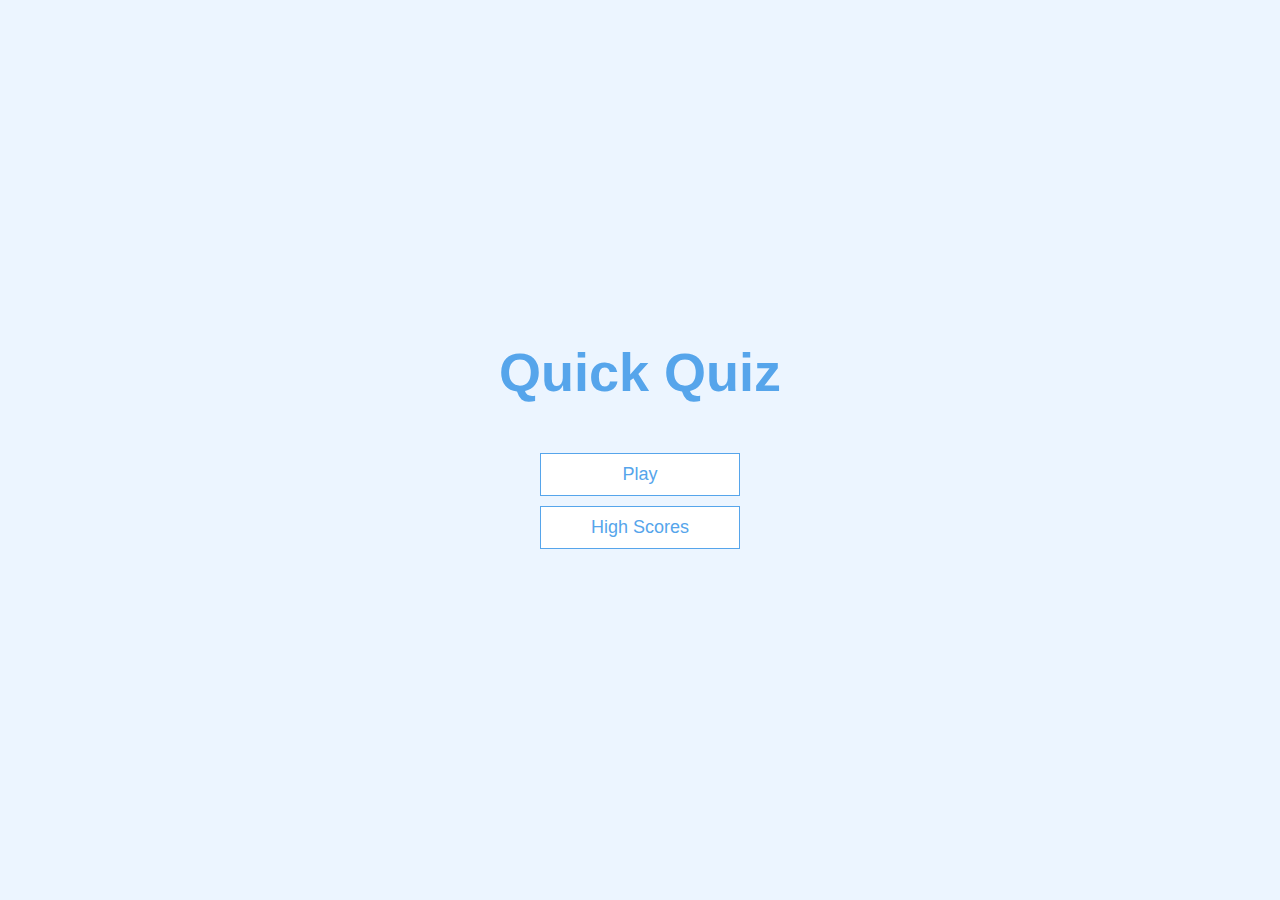
<file: index.html>
<!DOCTYPE html>
<html lang="en">
<head>
    <meta charset="UTF-8">
    <meta name="viewport" content="width=device-width, initial-scale=1.0">
    <title>Quick Quiz</title>
    <link rel="stylesheet" href="app.css">
</head>
<body>
    <div class="container">
        <div id="home" class="flex-center flex-column">
            <h1>Quick Quiz</h1>
            <a class="btn" href="/game.html">Play</a>
            <a class="btn" href="http://127.0.0.1:5500/highscores/highscores.html">High Scores</a>
        </div>
    </div>
</body>
</html>
</file>
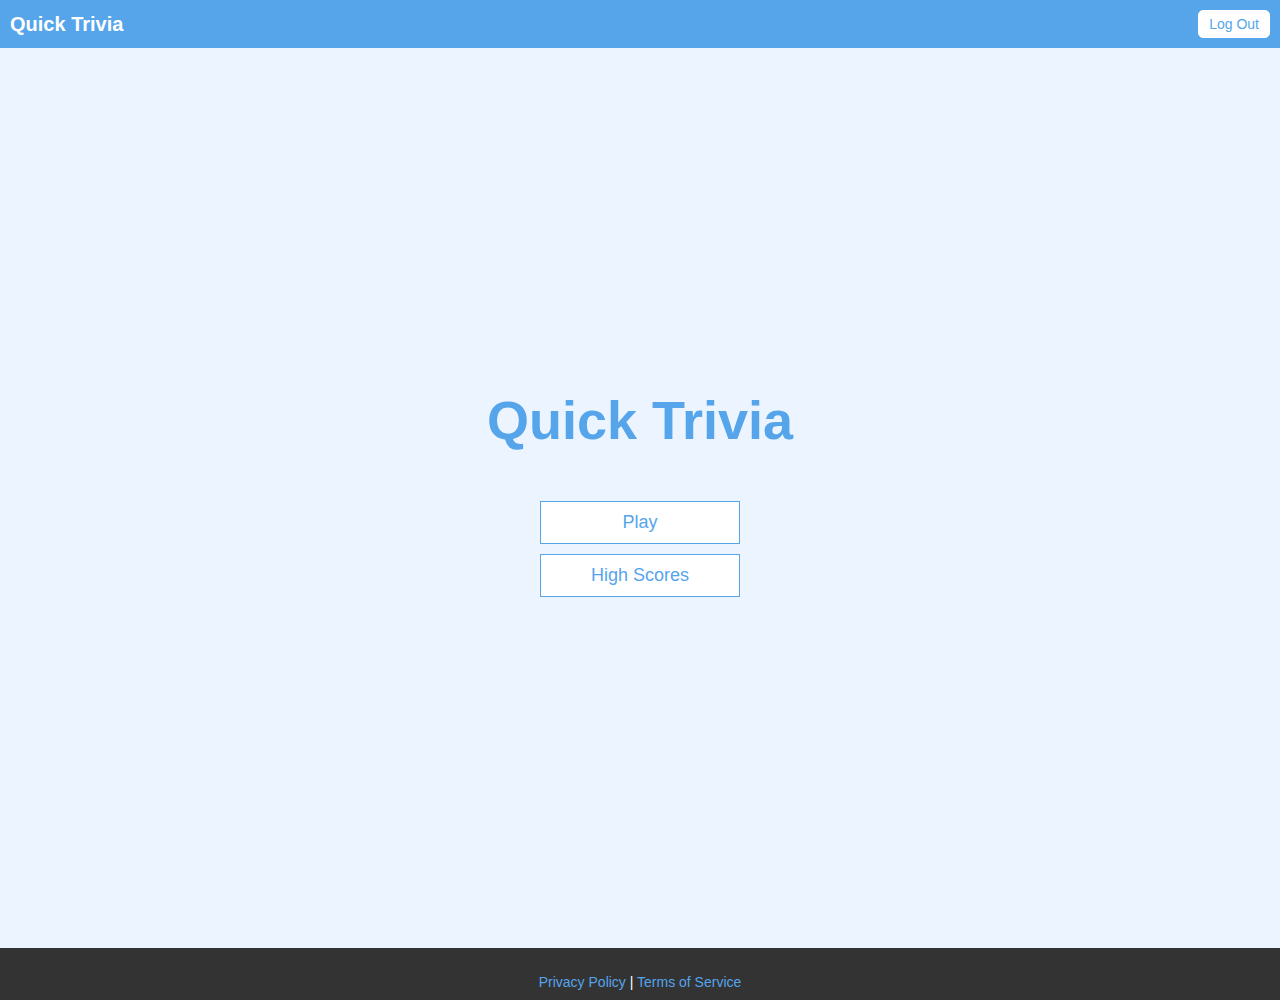
<file: Pagina_principala/index.html>
<!DOCTYPE html>
<html lang="en">
  <head>
    <meta charset="UTF-8" />
    <meta name="viewport" content="width=device-width, initial-scale=1.0" />
    <title>Quick Trivia</title>
    <link rel="stylesheet" href="app.css" />
  </head>
  <body>
    <!-- Navbar se va încărca aici -->
    <div id="navbar-placeholder"></div>

    <div class="container">
      <div id="home" class="flex-center flex-column">
        <h1>Quick Trivia</h1>
        <a class="btn" href="http://127.0.0.1:5500/Pagina_principala/game.html">Play</a>
        <a class="btn" href="../highscores/highscores.html">High Scores</a>
      </div>
    </div>

    <!-- Footer se va încărca aici -->
    <div id="footer-placeholder"></div>

    <script>
      // Încarcă navbar-ul
      fetch('../navbar/navbar.html')
        .then(res => res.text())
        .then(data => {
          document.getElementById('navbar-placeholder').innerHTML = data;

          // După ce navbar-ul a fost inserat, atașăm evenimentul pe buton
          const logoutBtn = document.getElementById('logout-btn');
          if (logoutBtn) {
            logoutBtn.addEventListener('click', () => {
              alert('You have been logged out!');
              window.location.href = "http://127.0.0.1:5500/Autentificare/login.html"; // sau index.html, după cum ai tu pagina principală
            });
          } else {
            console.warn('Butonul de logout nu a fost găsit.');
          }
        });

      // Încarcă footer-ul
      fetch('../footer/footer.html')
        .then(res => res.text())
        .then(data => {
          document.getElementById('footer-placeholder').innerHTML = data;
        });
    </script>

    <script src="game.js"></script>
  </body>
</html>
</file>
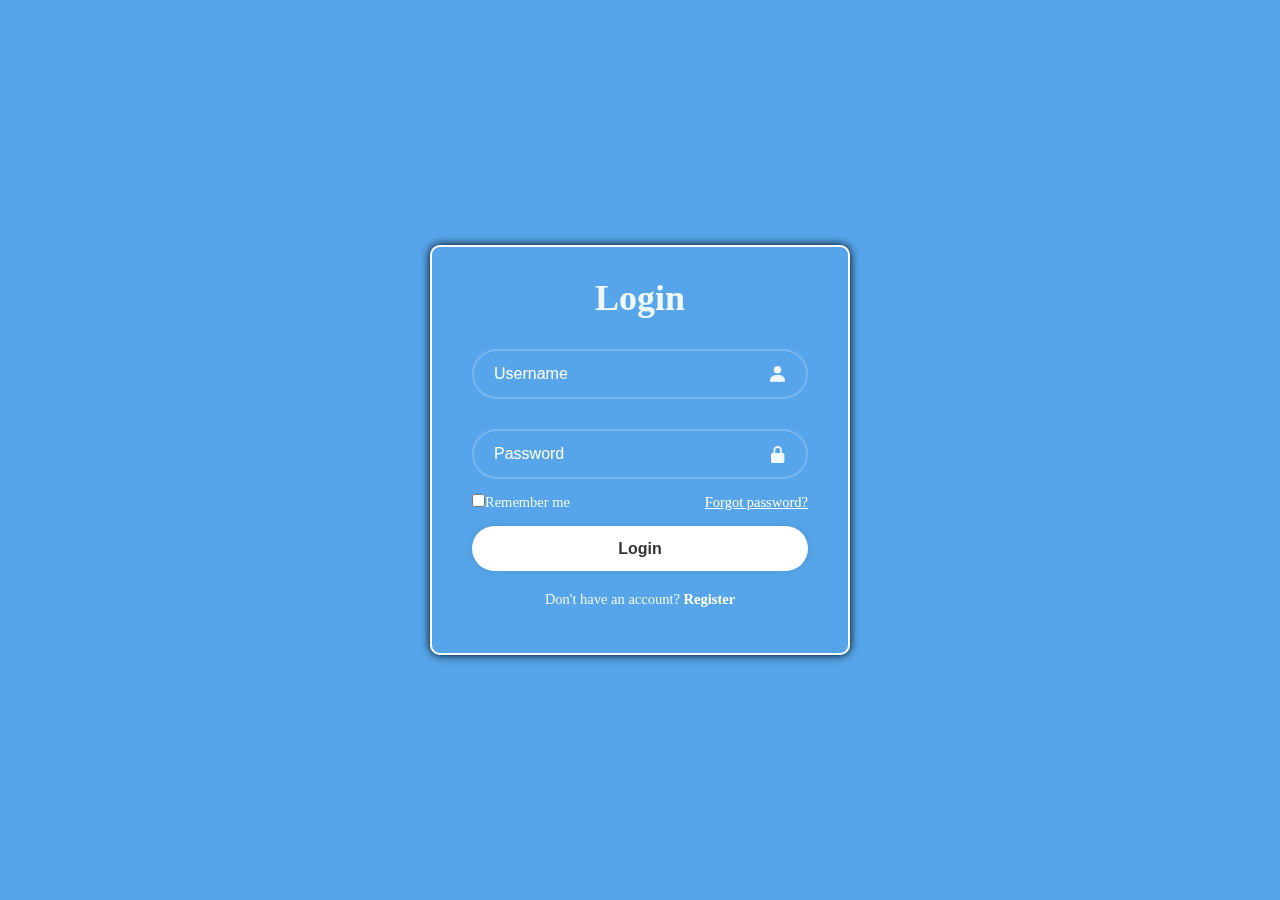
<file: Autentificare/login.html>
<!DOCTYPE html>
<html lang="en">
<head>
    <link rel="stylesheet" href="login.css">
    <meta charset="UTF-8">
    <meta name="viewport" content="width=device-width, initial-scale=1.0">
    <title>Login</title>
    <link href='https://unpkg.com/boxicons@2.1.4/css/boxicons.min.css' rel='stylesheet'>
</head>
<body>
    <div class="log">
        <form id="loginForm">
            <h1>Login</h1>
            <div class="input-box">
                <input type="text" id="username" placeholder="Username" required>
                <i class='bx bxs-user'></i>
            </div>
            <div class="input-box">
                <input type="password" id="password" placeholder="Password" required>
                <i class='bx bxs-lock-alt'></i>
            </div>
            <div class="remember-forgot">
                <label><input type="checkbox">Remember me</label>
                <a href="#">Forgot password?</a>
            </div>
            <button type="submit" class="btn">Login</button>
            <p id="error-message" class="error-message"></p>
            <div class="register-link">
                <p>Don't have an account? <a href="../Registration/registration.html">Register</a></p>
            </div>
        </form>
    </div>
    <script src="login.js"></script>
</body>
</html>
</file>
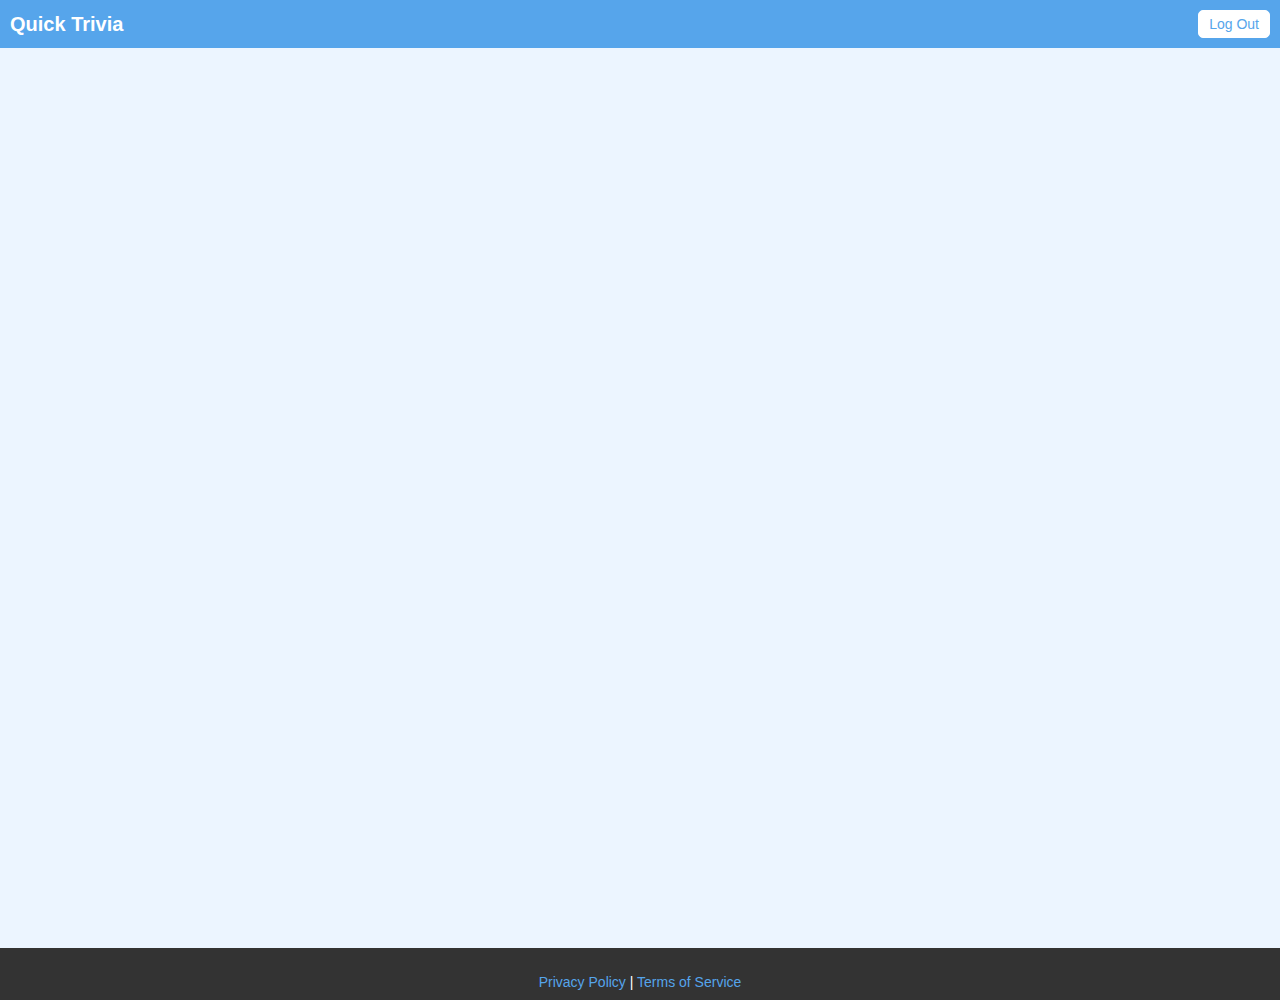
<file: Pagina_principala/game.html>
<!DOCTYPE html>
<html lang="en">
  <head>
    <meta charset="UTF-8" />
    <meta name="viewport" content="width=device-width, initial-scale=1.0" />
    <meta http-equiv="X-UA-Compatible" content="ie=edge" />
    <title>Quick Quiz - Play</title>
    <link rel="stylesheet" href="app.css" />
    <link rel="stylesheet" href="game.css" />
    <style>
      /* Stiluri pentru butoane */
      .btn {
        background-color: #56a5eb;
        color: white;
        padding: 0.5rem 1.5rem;
        border: none;
        border-radius: 10px;
        font-size: 1rem;
        cursor: pointer;
        margin: 0.5rem;
      }

      .btn:hover {
        background-color: #3a8dd6;
      }

      /* Stil pentru selectorul de categorie */
      #category-select {
        background-color: #56a5eb;
        color: white;
        padding: 0.5rem 1.5rem;
        border: none;
        border-radius: 10px;
        font-size: 1rem;
        cursor: pointer;
        margin: 0.5rem;
      }

      #category-select:hover {
        background-color: #3a8dd6;
      }

      /* Progres bar stilizat */
      #progressBar {
        width: 100%;
        height: 20px;
        background-color: #e0e0e0;
        border-radius: 50px;
        overflow: hidden;
        margin-top: 0.5rem;
      }

      #progressBarFull {
        height: 100%;
        width: 0%;
        background-color: #76c7c0;
        transition: width 0.3s ease-in-out;
      }

      /* Stil pentru scor */
      #hud-item {
        background-color: #f0f8ff;
        border: 2px solid #56a5eb;
        border-radius: 10px;
        padding: 1rem;
        margin: 0.5rem;
      }

      /* Răspuns corect și greșit */
      .correct {
        background-color: #28a745 !important;
        color: white;
      }

      .incorrect {
        background-color: #dc3545 !important;
        color: white;
      }

      /* Stil pentru butoanele Next/Previous */
      .nav-buttons {
        display: flex;
        justify-content: space-between;
        margin-top: 2rem;
      }

      /* Stil pentru opțiuni */
      .choice-container {
        margin: 1rem 0;
        cursor: pointer;
        font-size: 1.25rem; /* Dimensiune text opțiuni mai mare */
      }

      .choice-prefix {
        font-weight: bold;
      }

      .choice-text {
        display: inline-block;
        font-size: 1.25rem; /* Dimensiune text opțiuni mai mare */
        padding: 0.5rem;
      }
    </style>
  </head>
  <body>
    <!-- Navbar -->
    <div id="navbar-placeholder"></div>

    <div class="container">
      <div id="loader"></div>

      <div id="game" class="justify-center flex-column hidden">
        <!-- Selector pentru categorie -->
        <div id="category-container" class="flex-center">
          <select id="category-select" class="btn">
            <option value="9">General Knowledge</option>
            <option value="11">Entertainment: Film</option>
            <option value="12">Entertainment: Music</option>
            <option value="17">Science: Computers</option>
            <option value="18">Science: Gadgets</option>
            <!-- Adaugă mai multe opțiuni de categorie după nevoie -->
          </select>
        </div>

        <!-- Progres și scor -->
        <div id="hud">
          <!-- Progres -->
          <div id="hud-item">
            <p id="progressText" class="hud-prefix">Question</p>
            <div id="progressBar">
              <div id="progressBarFull"></div>
            </div>
          </div>

          <!-- Scor -->
          <div id="hud-item">
            <p class="hud-prefix">Score</p>
            <h1 class="hud-main-text" id="score">0</h1>
          </div>
        </div>

        <!-- Întrebare -->
        <h2 id="question"></h2>

        <!-- Variante de răspuns -->
        <div class="choice-container">
          <p class="choice-prefix">A</p>
          <p class="choice-text" data-number="1"></p>
        </div>
        <div class="choice-container">
          <p class="choice-prefix">B</p>
          <p class="choice-text" data-number="2"></p>
        </div>
        <div class="choice-container">
          <p class="choice-prefix">C</p>
          <p class="choice-text" data-number="3"></p>
        </div>
        <div class="choice-container">
          <p class="choice-prefix">D</p>
          <p class="choice-text" data-number="4"></p>
        </div>

        <!-- Butoane navigare -->
        <div class="nav-buttons">
          <button id="prevBtn" class="btn">Previous</button>
          <button id="nextBtn" class="btn">Next</button>
        </div>
      </div>
    </div>

    <!-- Footer -->
    <div id="footer-placeholder"></div>

    <!-- Script pentru încărcarea navbarului și footerului -->
    <script>
      fetch('../navbar/navbar.html')
        .then(res => res.text())
        .then(data => {
          document.getElementById('navbar-placeholder').innerHTML = data;
          const logoutButton = document.getElementById('logout-btn');
          if (logoutButton) {
            logoutButton.addEventListener('click', function () {
              alert('Logged out!');
              window.location.href = "../Autentificare/login.html";
            });
          }
        });

      fetch('../footer/footer.html')
        .then(res => res.text())
        .then(data => {
          document.getElementById('footer-placeholder').innerHTML = data;
        });
    </script>

    <!-- Scriptul jocului -->
    <script src="game.js"></script>
  </body>
</html>
</file>
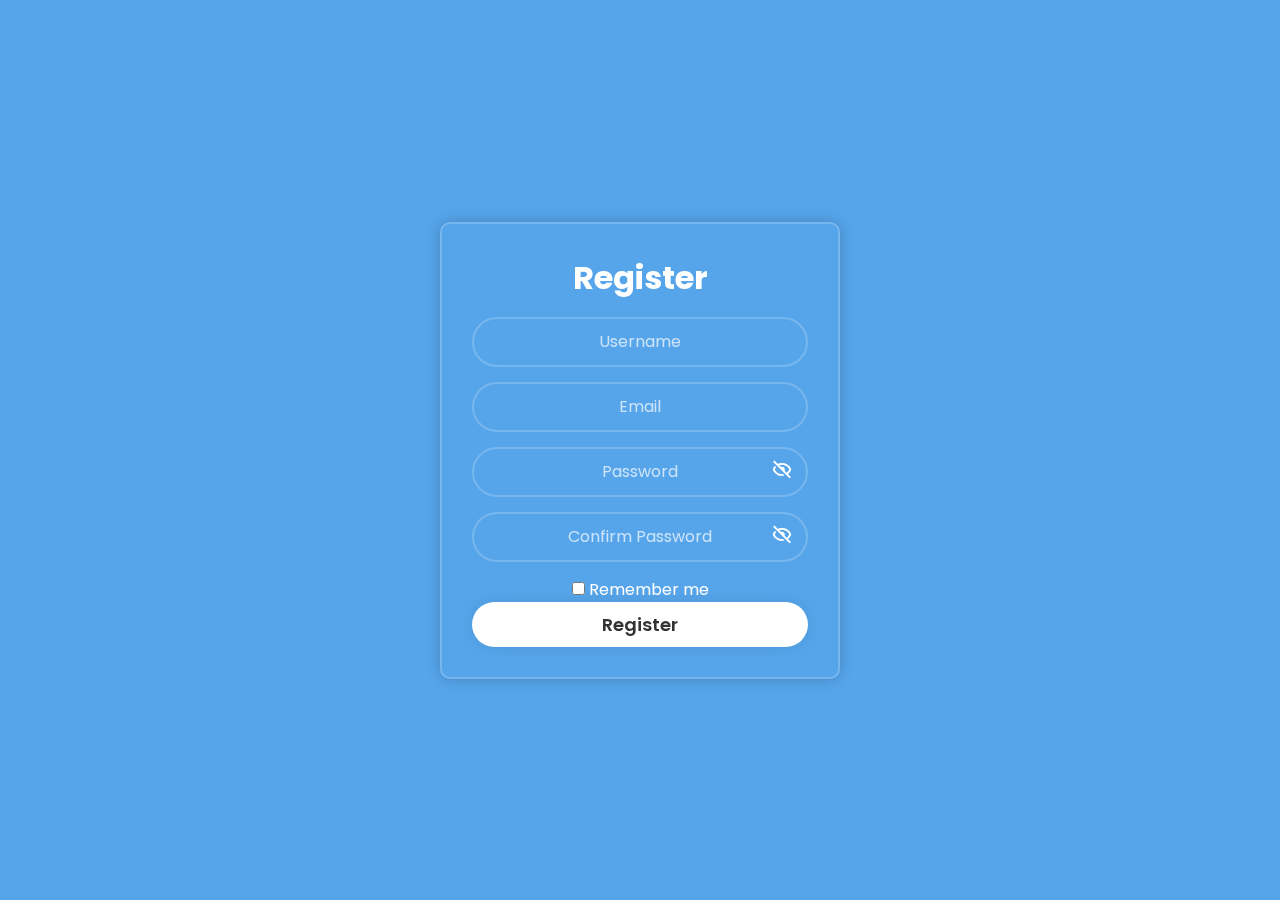
<file: Registration/registration.html>
<!DOCTYPE html>
<html lang="en">
<head>
    <meta charset="UTF-8">
    <meta name="viewport" content="width=device-width, initial-scale=1.0">
    <title>Registration</title>
    <link rel="stylesheet" href="registration.css">
    <script defer src="registration.js"></script>
    <link href='https://unpkg.com/boxicons@2.1.4/css/boxicons.min.css' rel='stylesheet' >
</head>
<body>
    <div class="wrapper">
        <form action="#">
            <h1>Register</h1>
            <div class="input-box">
                <input type="text" placeholder="Username" required>
            </div>
            <div class="input-box">
                <input type="email" placeholder="Email" required>
            </div>
            <div class="input-box">
                <input type="Password" id="Password" placeholder="Password" required>
                   
                
            </div>
            <div class="input-box">
                <input type="password" id="confirm-password" placeholder="Confirm Password" required>
                   
                
            </div>
            <div class="remember-forgot">
                <label><input type="checkbox"> Remember me</label>
            </div>
            <button type="submit" class="btn">Register</button>
        </form>
    </div>
    <script src="registration.js"></script>
</body>
</html>
</file>
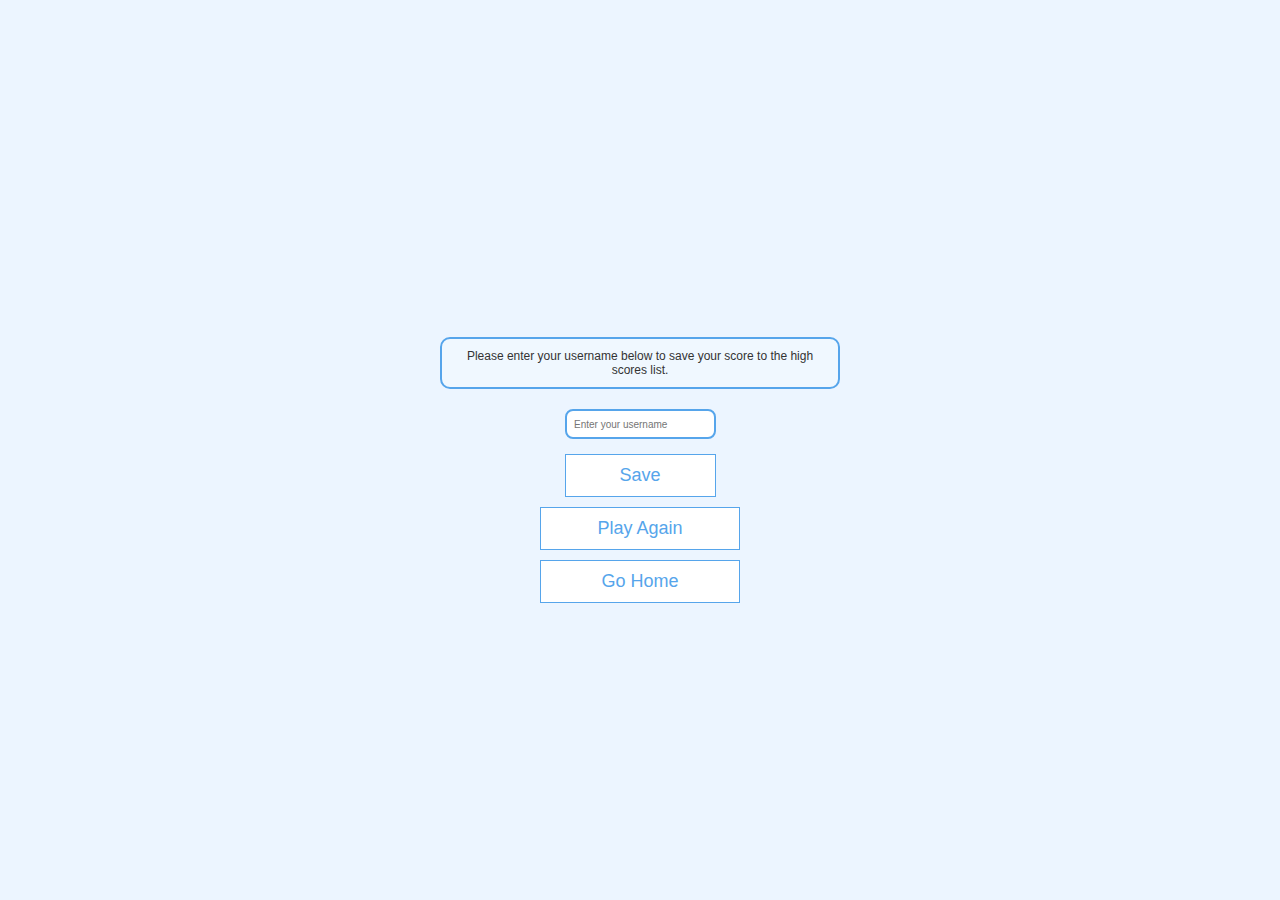
<file: terminarea_jocului/end.html>
<!DOCTYPE html>
<html lang="en">
  <head>
    <meta charset="UTF-8" />
    <meta name="viewport" content="width=device-width, initial-scale=1.0" />
    <meta http-equiv="X-UA-Compatible" content="ie=edge" />
    <title>Congrats!</title>
    <link rel="stylesheet" href="../Pagina_principala/app.css" />
    <style>
      #username {
        width: 100%;
        max-width: 300px;
        padding: 0.75rem;
        font-size: 1rem;
        border: 2px solid #56a5eb;
        border-radius: 8px;
        margin-top: 0.5rem;
        margin-bottom: 1rem;
      }

      .info-box {
        border: 2px solid #56a5eb;
        background-color: #f0f8ff;
        padding: 1rem;
        border-radius: 10px;
        max-width: 400px;
        text-align: center;
        margin-bottom: 1.5rem;
      }

      .info-text {
        font-size: 1.2rem;
        color: #333;
        margin: 0;
      }

      form {
        display: flex;
        flex-direction: column;
        align-items: center;
      }

      #saveScoreBtn {
        width: 100%;
        max-width: 300px;
        margin-top: 0.5rem;
      }
    </style>
  </head>
  <body>
    <div class="container">
      <div id="end" class="flex-center flex-column">
        <h1 id="finalScore"></h1>

        <!-- Mesaj informativ -->
        <div class="info-box">
          <p class="info-text">
            Please enter your username below to save your score to the high scores list.
          </p>
        </div>

        <form>
          <input
            type="text"
            name="username"
            id="username"
            placeholder="Enter your username"
          />
          <button
            type="submit"
            class="btn"
            id="saveScoreBtn"
            onclick="saveHighScore(event)"
            disabled
          >
            Save
          </button>
        </form>

        <a class="btn" href="../Pagina_principala/game.html">Play Again</a>
        <a class="btn" href="../Pagina_principala/index.html">Go Home</a>
      </div>
    </div>

    <script src="end.js"></script>
  </body>
</html>
</file>
<file: app.css>
:root {
background-color: #ecf5ff;
font-size: 62.5%;
}

*{
    box-sizing: border-box;
    font-family: Arial, Helvetica, sans-serif;
    margin: 0;
    padding: 0;
    color: #333;
}

h1,
h2,
h3,
h4 {
    margin-bottom: 1rem;
}
h1{
    font-size: 5.4rem;
    color: #56a5eb;
    margin-bottom: 5rem;
}
h1 > span {
    font-size: 2.4rem;
    font-weight: 500;
}
h2 {
    font-size: 4.2rem;
    margin-bottom: 4rem;
    font-weight: 700;
}
h3 {
    font-size: 2.8rem;
    font-weight: 500;
}

/*UTILITIES*/
.container {
    width: 100vw;
    height: 100vh;
    display: flex;
    justify-content: center;
    align-items: center;
    max-width: 80rem;
    margin: 0 auto;
}

.container > *{
    width: 100%;
}

.flex-column {
    display: flex;
    flex-direction: column;
}
.flex-center {
    justify-content: center;
    align-items: center;
}
.justify-center {
    justify-content: center;
}
.text-center {
    text-align: center;
}
.hidden {
    display: none;
}

/*BUTTONS*/
.btn {
    font-size: 1.8rem;
    padding: 1rem 0;
    width: 20rem;
    text-align: center;
    border: 0.1rem solid #56a5eb;
    margin-bottom: 1rem;
    text-decoration: none;
    color: #56a5eb;
    background-color: white;
}

.btn:hover {
    cursor: pointer;
    box-shadow: 0 0.4rem 1.4rem 0 rgba(86, 185, 235, 0.5);
    transform: translateY(-0.1rem);
    transition: transform 150ms;
}
.btn[disabled]:hover {
    cursor:not-allowed;
    box-shadow:none;
    transform:none;
}
</file>
<file: Pagina_principala/app.css>
:root {
background-color: #ecf5ff;
font-size: 62.5%;
}

*{
    box-sizing: border-box;
    font-family: Arial, Helvetica, sans-serif;
    margin: 0;
    padding: 0;
    color: #333;
}

h1,
h2,
h3,
h4 {
    margin-bottom: 1rem;
}
h1{
    font-size: 5.4rem;
    color: #56a5eb;
    margin-bottom: 5rem;
}
h1 > span {
    font-size: 2.4rem;
    font-weight: 500;
}
h2 {
    font-size: 4.2rem;
    margin-bottom: 4rem;
    font-weight: 700;
}
h3 {
    font-size: 2.8rem;
    font-weight: 500;
}

/*UTILITIES*/
.container {
    width: 100vw;
    height: 100vh;
    display: flex;
    justify-content: center;
    align-items: center;
    max-width: 80rem;
    margin: 0 auto;
}

.container > *{
    width: 100%;
}

.flex-column {
    display: flex;
    flex-direction: column;
}
.flex-center {
    justify-content: center;
    align-items: center;
}
.justify-center {
    justify-content: center;
}
.text-center {
    text-align: center;
}
.hidden {
    display: none;
}

/*BUTTONS*/
.btn {
    font-size: 1.8rem;
    padding: 1rem 0;
    width: 20rem;
    text-align: center;
    border: 0.1rem solid #56a5eb;
    margin-bottom: 1rem;
    text-decoration: none;
    color: #56a5eb;
    background-color: white;
}

.btn:hover {
    cursor: pointer;
    box-shadow: 0 0.4rem 1.4rem 0 rgba(86, 185, 235, 0.5);
    transform: translateY(-0.1rem);
    transition: transform 150ms;
}
.btn[disabled]:hover {
    cursor:not-allowed;
    box-shadow:none;
    transform:none;
}
/* NAVBAR */
.navbar {
    background-color: #333;
    color: white;
    padding: 1.5rem 2rem;
    display: flex;
    justify-content: space-between;
    align-items: center;
    width: 100%;
  }
  
  .navbar-title {
    font-size: 2.4rem;
    font-weight: bold;
    color: white;
  }
  
  .logout-btn {
    background-color: #f44336;
    border: none;
    color: white;
    padding: 0.8rem 1.4rem;
    font-size: 1.6rem;
    border-radius: 4px;
    cursor: pointer;
  }
  
  .logout-btn:hover {
    background-color: #d32f2f;
  }
  /* FOOTER */
.footer {
    background-color: #333;
    color: white;
    padding: 1rem 0;
    text-align: center;
    font-size: 1.4rem;
  }
  
  .footer a {
    color: #56a5eb;
    text-decoration: none;
  }
  
  .footer a:hover {
    text-decoration: underline;
  }
</file>
<file: Autentificare/login.css>
@import url('https://fonts.googleapis.com/css2?family=Poppins:ital,wght@0,100;0,200;0,300;0,400;0,500;0,600;0,700;0,800;0,900;1,100;1,200;1,300;1,400;1,500;1,600;1,700;1,800;1,900&display=swap');
*{
    margin: 0;
    padding: 0;
    box-sizing: border-box;
    font-family: "Poppins"sans-serif;
}
body{
    display: flex;
    justify-content: center;
    align-items: center;
    min-height: 100vh;
    background: #56a5eb;
    background-size: cover;
    background-position: center;
}
.log{
    width: 420px;
    background: transparent;
    border: 2px solid rgba(255, 255, 255, 2);
    backdrop-filter: blur(20px);
    box-shadow: 0 0 10px rgba(0, 0, 0, 2);
    color: aliceblue;
    border-radius: 10px;
    padding: 30px 40px;
}
.log h1{
    font-size: 36px;
    text-align: center;
}
.log .input-box{
    position: relative;
    width: 100%;
    height: 50px;
    margin: 30px 0;
}
.input-box input{
    width: 100%;
    height: 100%;
    background: transparent;
    border: none;
    outline: none;
    border: 2px solid rgba(255, 255, 255, .2);
    border-radius: 40px;
    font-size: 16px;
    color: rgb(255, 255, 255);
    padding: 20px 45px 20px 20px;
}
.input-box input::placeholder {
    color: white;
}
.input-box i {
    position: absolute;
    right: 20px;
    top: 50%;
    transform: translateY(-50%);
    font-size: 20px;
}
.log .remember-forgot {
    display: flex;
    justify-content: space-between;
    font-size: 14.5px;
    margin: -15px 0 15px;
}
.remember-forget label input{
    accent-color: white;
    margin-right: 3px;
}
.remember-forget a:hover{
    text-decoration: underline;
}
.log .btn{
width: 100%;
height: 45px;
background: #fff;
border: none;
outline: none;
border-radius: 40px;
box-shadow: 0 0 10px rgba(0, 0, 0, .1);
cursor: pointer;
font-size: 16px;
color: #333;
font-weight: 600;
}
.log .register-link{
    font-size: 14.5px;
    text-align: center;
    margin: 20px 0 15px;
}
.register-link p a {
color: #fff;
text-decoration: none;
font-weight: 600;
}
.register-link p a:hover{
    text-decoration: underline;
}
a{
    color: white;
}
.error-message {
    color: red;
    font-size: 14px;
    text-align: center;
    margin-top: 10px;
}
</file>
<file: Pagina_principala/game.css>
/* ----------- Stiluri existente ----------- */
.choice-container {
    display: flex;
    margin-bottom: 0.5rem;
    width: 100%;
    font-size: 1.8rem;
    border: 0.1rem solid rgba(86, 165, 235, 0.25);
    background-color: white;
    transition: transform 150ms, box-shadow 150ms;
}

.choice-container:hover {
    cursor: pointer;
    box-shadow: 0 0.4rem 0 rgba(86, 185, 235, 0.5);
    transform: translateY(-0.1rem);
}

.choice-prefix {
    padding: 1.5rem 2.5rem;
    background-color: #56a5eb;
    color: white;
}

.choice-text {
    padding: 1.5rem;
    width: 100%;
}

/* ----------- Stiluri noi ----------- */

/* Progres bar */
#progress-container {
    width: 100%;
    background-color: #e0e0e0;
    height: 20px;
    border-radius: 50px;
    margin-bottom: 2rem;
    overflow: hidden;
}

#progress-bar {
    height: 100%;
    width: 0%;
    background-color: #76c7c0;
    border-radius: 50px;
    transition: width 0.3s ease-in-out;
}

/* Chenar pentru scor */
#score-box {
    background-color: #f0f8ff;
    padding: 1rem 2rem;
    border: 2px solid #56a5eb;
    border-radius: 10px;
    font-size: 1.5rem;
    display: inline-block;
    margin-bottom: 2rem;
}

#score-box span {
    font-size: 2.5rem;
    font-weight: bold;
    color: #007acc;
}

/* Răspunsuri corecte și greșite */
.correct {
    background-color: #28a745 !important;
    color: white;
}

.incorrect {
    background-color: #dc3545 !important;
    color: white;
}
/* Butoane Next și Previous */
.nav-buttons {
    display: flex;
    justify-content: space-between;
    margin-top: 2rem;
}

.nav-buttons .btn {
    background-color: #56a5eb;
    color: white;
    padding: 0.75rem 2rem;
    border: none;
    border-radius: 10px;
    font-size: 1.3rem;
    font-weight: bold;
    cursor: pointer;
    transition: background-color 0.2s ease-in-out;
}

.nav-buttons .btn:hover {
    background-color: #3a8dd6;
}
#category-select-container {
    margin-bottom: 1rem;
    display: flex;
    justify-content: center;
    width: 100%;
}

#categorySelect {
    background-color: #56a5eb;
    color: white;
    padding: 0.5rem 1.5rem;
    border: none;
    border-radius: 10px;
    font-size: 1rem;
    cursor: pointer;
    width: 80%; /* Ajustează lățimea după necesități */
}

#categorySelect:hover {
    background-color: #3a8dd6;
}
</file>
<file: Registration/registration.css>
@import url("https://fonts.googleapis.com/css2?family=Poppins:wght@300;400;500;600;700;800;900&display=swap");

* {
    margin: 0;
    padding: 0;
    box-sizing: border-box;
    font-family: "Poppins", sans-serif;
}

body {
    display: flex;
    justify-content: center;
    align-items: center;
    min-height: 100vh;
    background: #56a5eb;
    background-size: cover;
    background-position: center;
}

.wrapper {
    width: 400px;
    background: transparent;
    border: 2px solid rgba(255, 255, 255, .2);
    backdrop-filter: blur(15px);
    box-shadow: 0 0 15px rgba(0,0,0, .2);
    color: #fff;
    border-radius: 10px;
    padding: 30px;
    text-align: center;
}

.input-box {
    position: relative;
    width: 100%;
    height: 50px;
    margin: 15px 0;
}

.input-box input {
    width: 100%;
    height: 100%;
    background: transparent;
    border: none;
    outline: none;
    border: 2px solid rgba(255, 255, 255, .2);
    border-radius: 40px;
    font-size: 16px;
    color: #fff;
    padding: 20px;
    text-align: center;
}

.input-box input::placeholder {
    color: rgba(255, 255, 255, 0.7);
}

.toggle-password {
    position: absolute;
    right: 15px;
    top: 50%;
    transform: translateY(-50%);
    background: none;
    border: none;
    cursor: pointer;
    font-size: 20px;
    color: #fff;
}

.toggle-password i {
    font-size: 22px;
}

.toggle-password:hover {
    color: #ddd;
}

.btn {
    width: 100%;
    height: 45px;
    background: #fff;
    border: none;
    outline: none;
    border-radius: 40px;
    box-shadow: 0 0 15px rgba(0,0,0, .1);
    cursor: pointer;
    font-size: 18px;
    color: #333;
    font-weight: 600;
    transition: 0.3s;
}

.btn:hover {
    background: #ddd;
}
</file>
